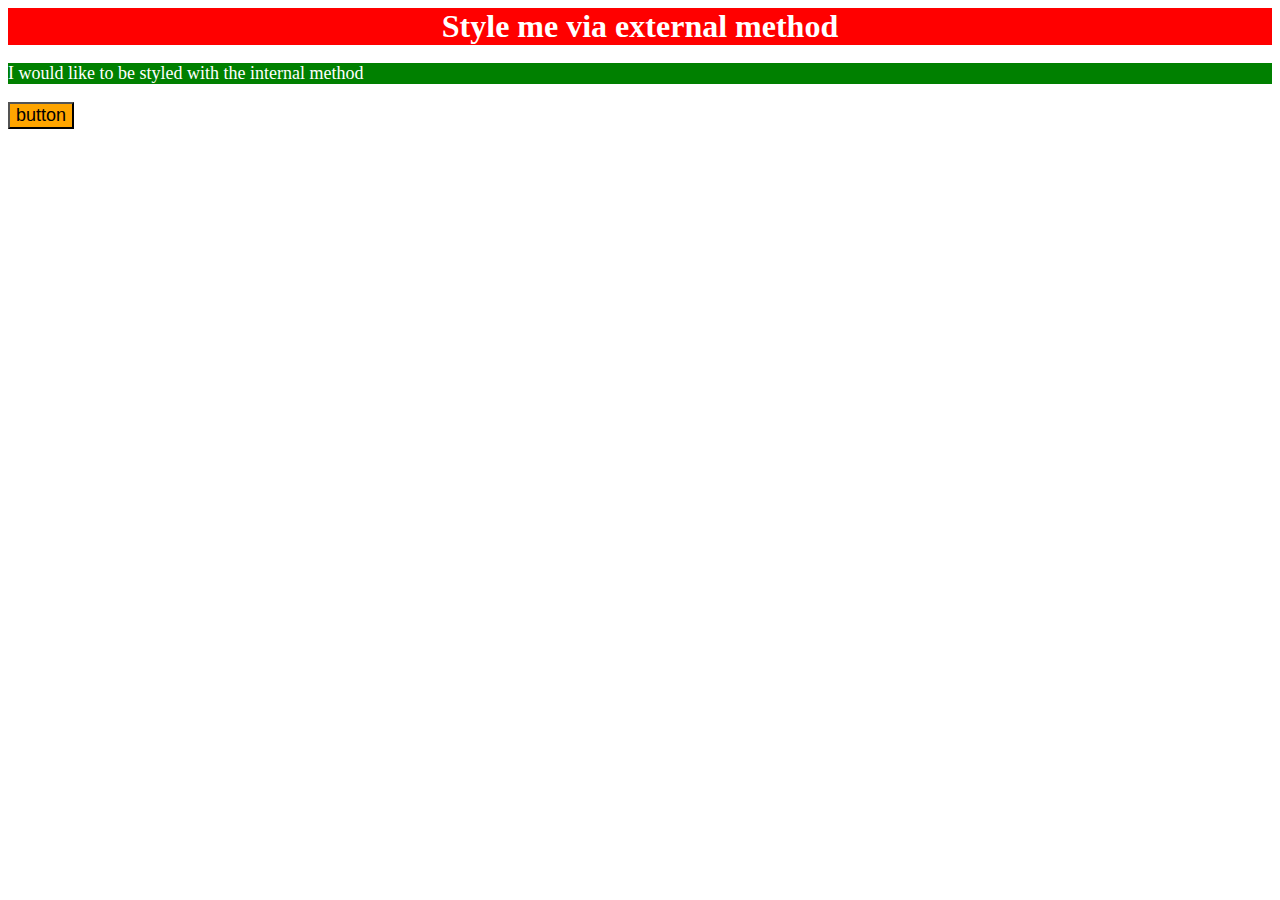
<file: index.html>
<!DOCTYPE html>
<html lang="en">
<head>
    <meta charset="UTF-8">
    <meta http-equiv="X-UA-Compatible" content="IE=edge">
    <meta name="viewport" content="width=device-width, initial-scale=1.0">
    <title>ex 1</title>
    <link rel="stylesheet" href="style.css">
    <style>
        p{
            background-color: green;
            color: white;
            font-size: 18px;
        }
    </style>
</head>
<body>
    <div>Style me via external method </div>
    <p> I would like to be styled with the internal method </p>
    <button style="background-color: orange; font-size: 18px;">button</button>
    
</body>
</html>
</file>
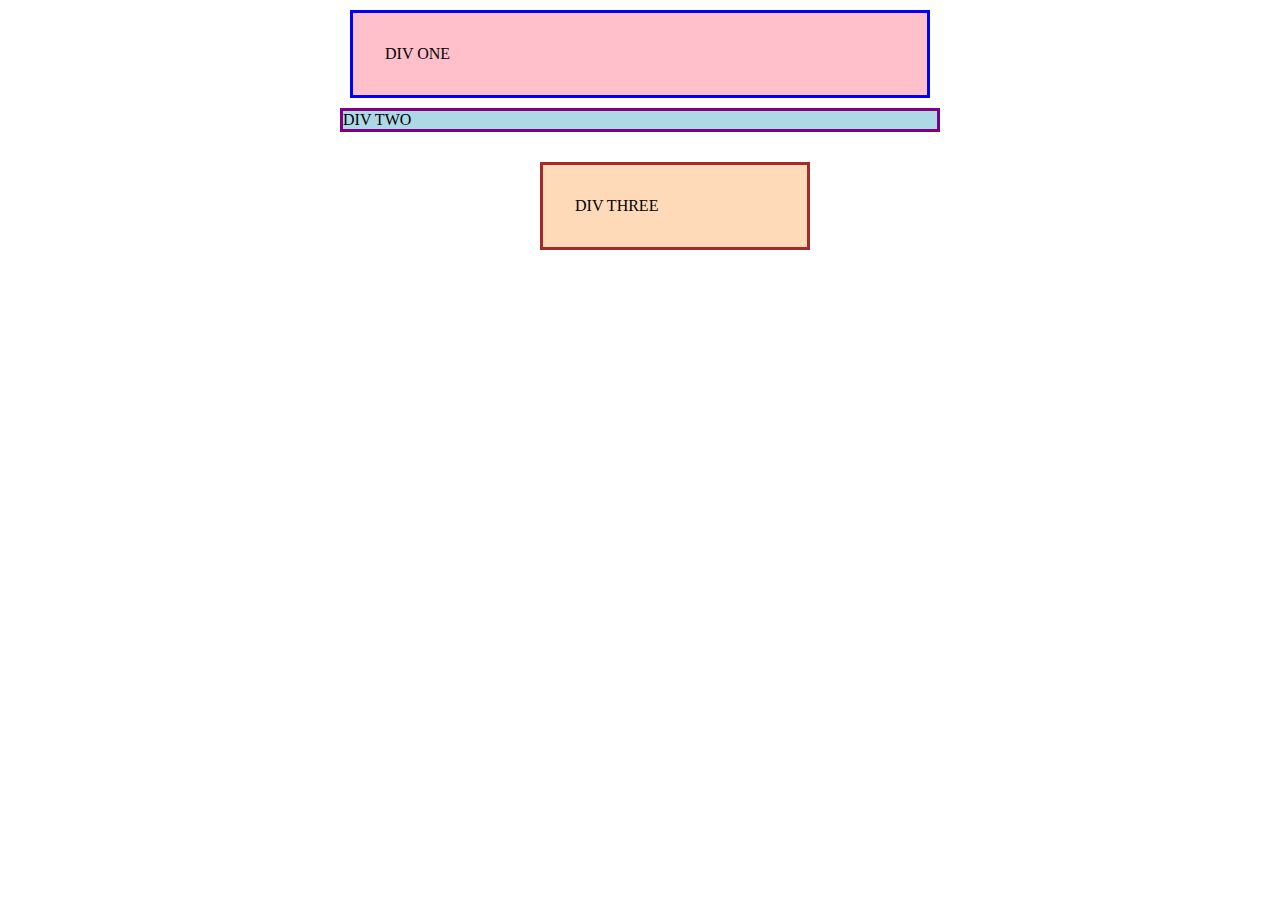
<file: block_inline/index.html>
<!DOCTYPE html>
<html lang="en">
  <head>
    <meta charset="UTF-8">
    <meta http-equiv="X-UA-Compatible" content="IE=edge">
    <meta name="viewport" content="width=device-width, initial-scale=1.0">
    <title>Margin and Padding exercise</title>
    <link rel="stylesheet" href="style.css">
  </head>
  <body>
    <div class="one">
      DIV ONE
    </div>
    <div class="two">
      DIV TWO
    </div>
    <div class="three">
      DIV THREE
    </div>
  </body>
</html>
</file>
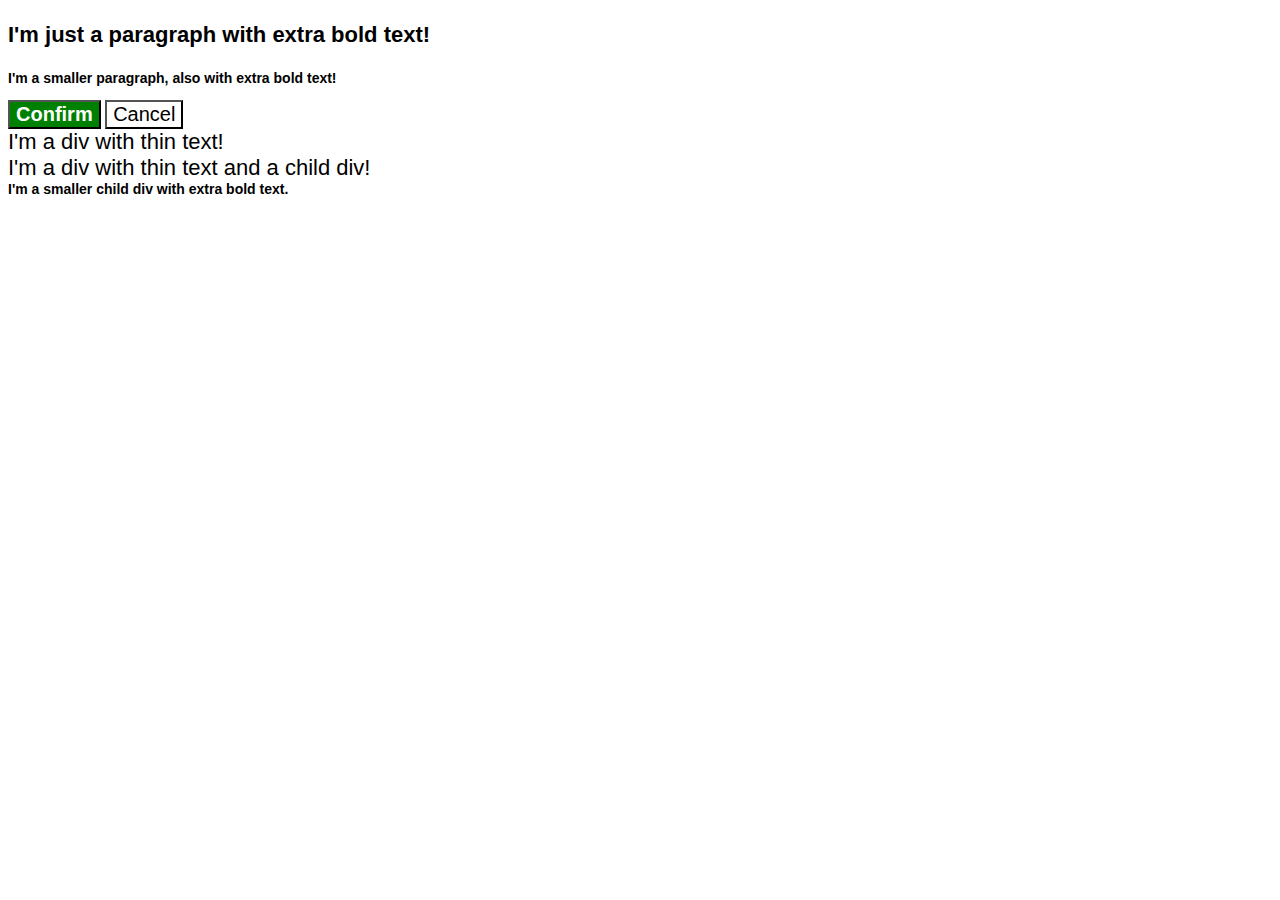
<file: cascade/index.html>
<!DOCTYPE html>
<html lang="en">
  <head>
    <meta charset="UTF-8">
    <meta http-equiv="X-UA-Compatible" content="IE=edge">
    <meta name="viewport" content="width=device-width, initial-scale=1.0">
    <title>Fix the Cascade</title>
    <link rel="stylesheet" href="style.css">
  </head>
  <body>
    
    <p class="para">I'm just a paragraph with extra bold text!</p>
    
    <p class="para small-para">I'm a smaller paragraph, also with extra bold text!</p>

    <button id="confirm-button" class="button confirm">Confirm</button>
    
    <button id="cancel-button" class="button cancel">Cancel</button>

    
    <div class="text">I'm a div with thin text!</div>
    
    <div class="text">I'm a div with thin text and a child div!
    
        <div class="text child">I'm a smaller child div with extra bold text.</div>
    
    </div>
  </body>
</html>
</file>
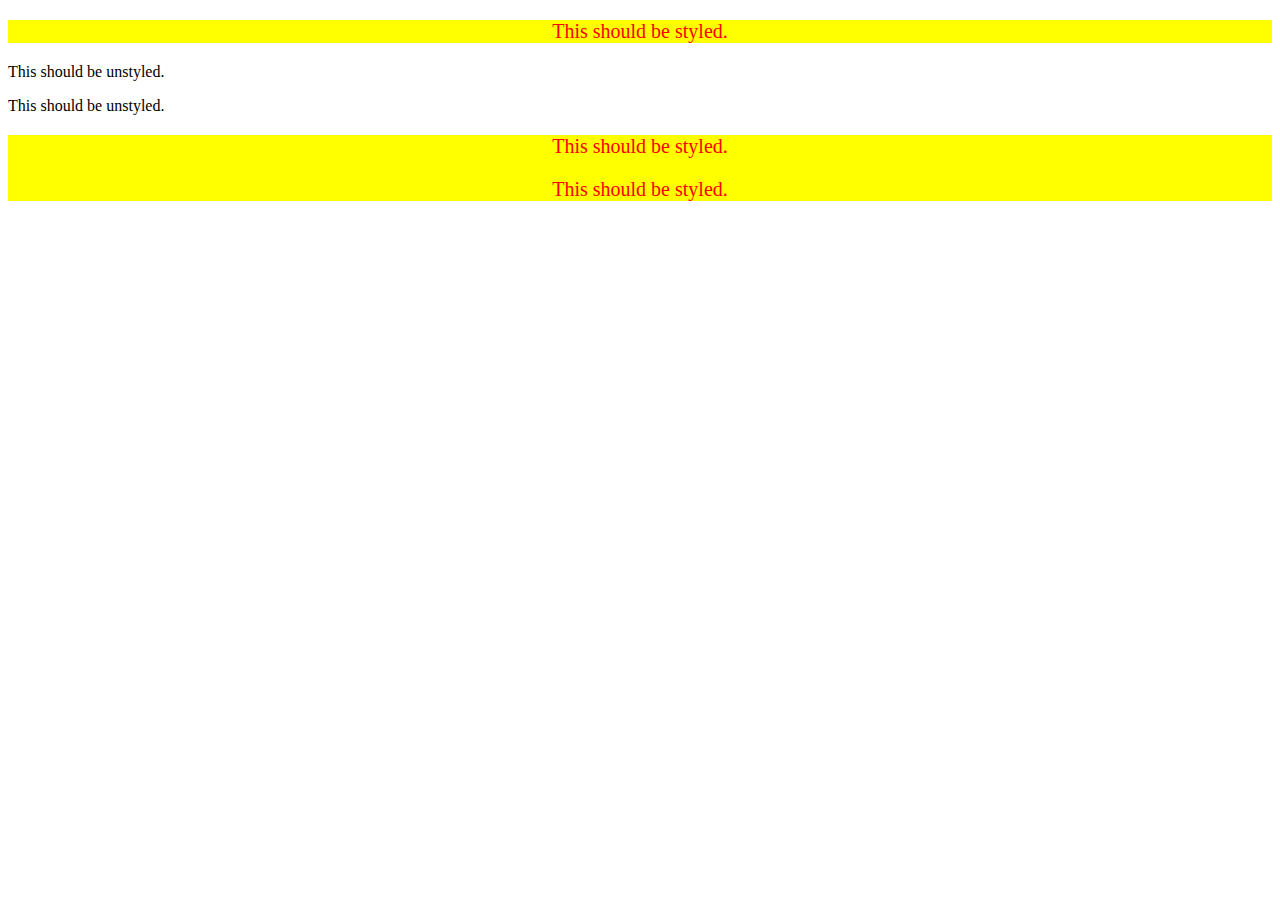
<file: descendent_combinator/index.html>
<!DOCTYPE html>
<html lang="en">
  <head>
    <meta charset="UTF-8">
    <meta http-equiv="X-UA-Compatible" content="IE=edge">
    <meta name="viewport" content="width=device-width, initial-scale=1.0">
    <title>Descendant Combinator</title>
    <link rel="stylesheet" href="style.css">
  </head>
  <body>
    <div class="container">
      <p class="text">This should be styled.</p>
    </div>
    <p class="text">This should be unstyled.</p>
    <p class="text">This should be unstyled.</p>
    <div class="container">
      <p class="text">This should be styled.</p>
      <p class="text">This should be styled.</p>
    </div>
  </body>
</html>
</file>
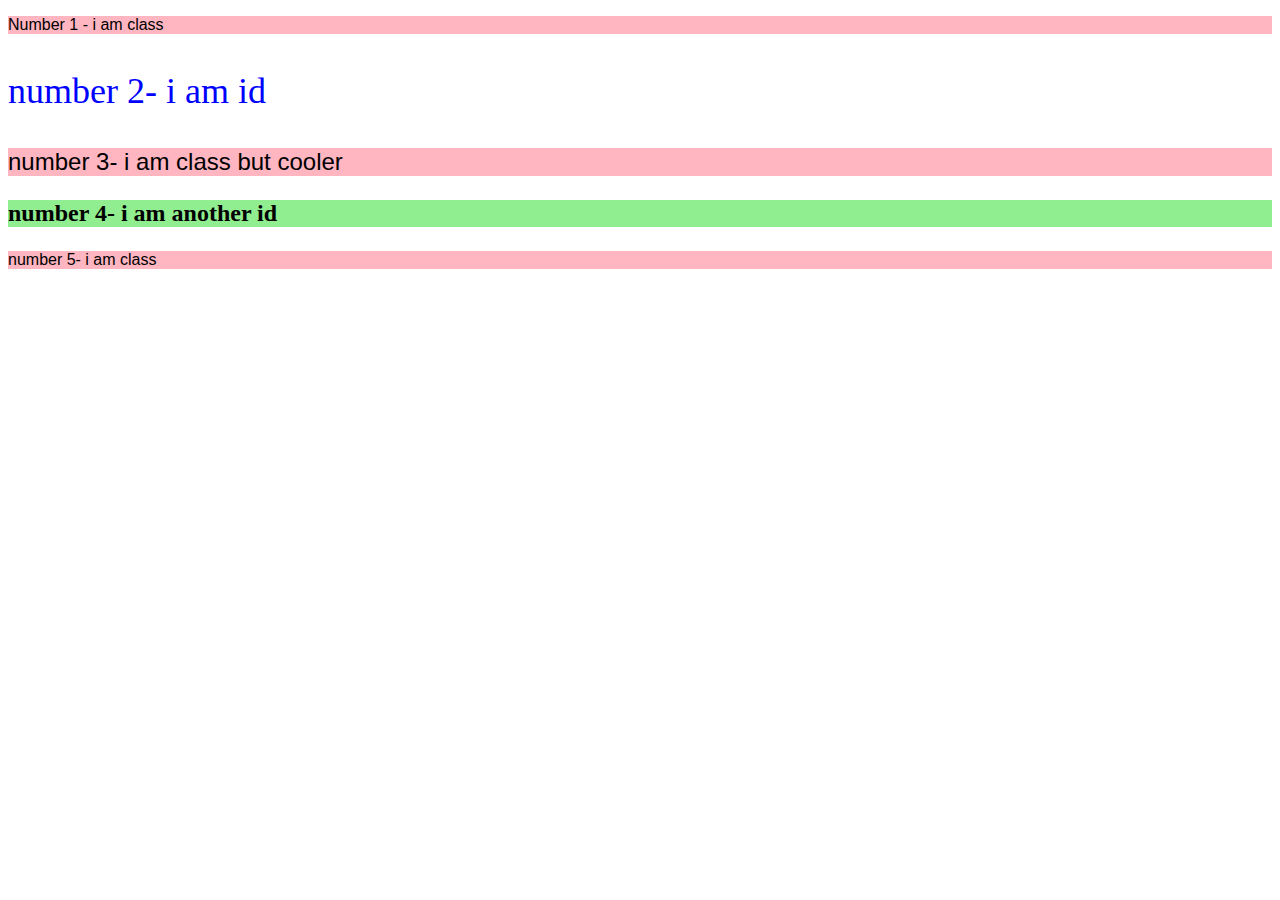
<file: ex2.html>
<!DOCTYPE html>
<html lang="en">
<head>
    <meta charset="UTF-8">
    <meta http-equiv="X-UA-Compatible" content="IE=edge">
    <meta name="viewport" content="width=device-width, initial-scale=1.0">
    <title>Document</title>
    <link rel="stylesheet" href="ex2.css">
</head>
<body>
    <p class="samm">Number 1 - i am class</p>
    <p id="man">number 2- i am id</p>
    <p class="sal">number 3- i am class but cooler </p>
    <p id="light">number 4- i am another id</p>
    <p class="samm">number 5- i am class</p>

</body>
</html>
</file>
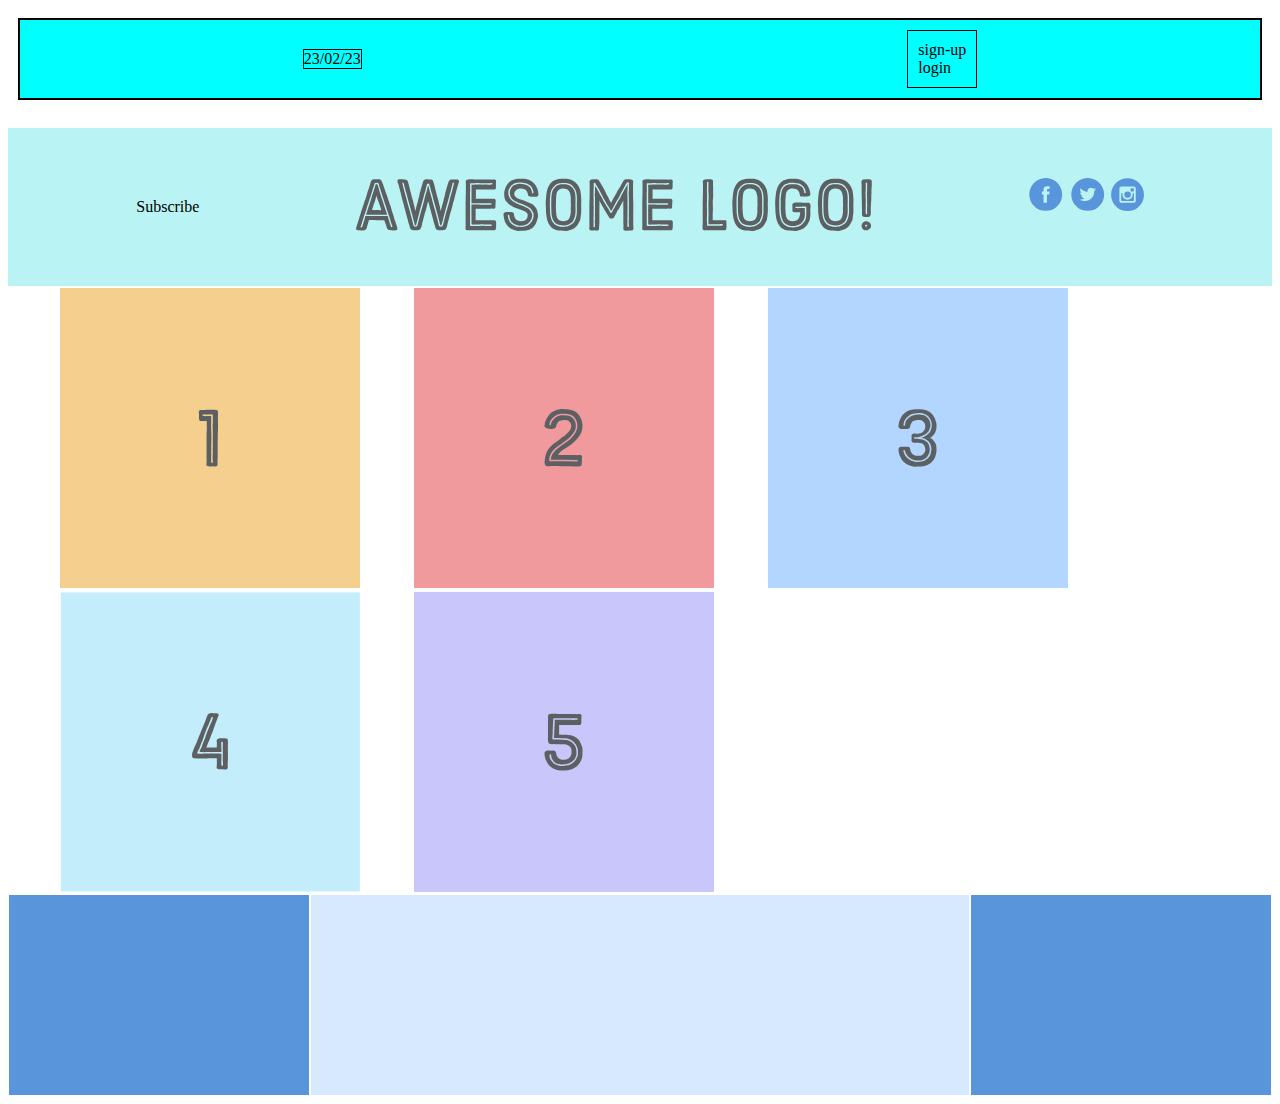
<file: flexbox/flexbox.html>
<!DOCTYPE html>
<html lang="en">
<head>
  <meta charset="UTF-8">
  <meta http-equiv="X-UA-Compatible" content="IE=edge">
  <meta name="viewport" content="width=device-width, initial-scale=1.0">
  <title>the web page</title>
  <link rel="stylesheet" href="flexbox.css">
</head>
<body>
  <div class="main">
    <div class="menu">
      <div class="date">23/02/23</div>
      <div id="left">
      <div class="signp">sign-up</div>
      <div class="logn">login</div>
      </div>
    </div>
  </div>
  <div class="container">
    <div class="header">
      <div class="subscribe">Subscribe</div>
      <div class="logo"><img src="awesome-logo.svg"/></div>
      <div class="social"><img src="social-icons.svg"/></div>
    </div>
  </div>

  <div class='photo-grid-container'>
    <div class='photo-grid'>
      <div class='photo-grid-item'>
        <img src='one.svg'/>
      </div>
      <div class='photo-grid-item'>
        <img src='two.svg'/>
      </div>
      <div class='photo-grid-item'>
        <img src='three.svg'/>
      </div>
      <div class='photo-grid-item'>
          <img src='four.svg'/>
      </div>
      <div class='photo-grid-item'>
          <img src='five.svg'/>
      </div>
      </div>
    </div>


    <div class='footer'>
      <div class='footer-item footer-one'></div>
      <div class='footer-item footer-two'></div>
      <div class='footer-item footer-three'></div>
    </div>

</body>
</html>
</file>
<file: style.css>
div{
    color: white;
    background-color: red;
    font-size: 32px;
    text-align: center;
    font-weight: 700;
}
</file>
<file: block_inline/style.css>
body {
    max-width: 600px;
    margin: 0 auto;
  }
  
  .one {
    background: pink;
    border: 3px solid blue;
    /* CHANGE ME */
    padding: 32px;
    margin: 10px;
  }
  
  .two {
    background: lightblue;
    border: 3px solid purple;
    /* CHANGE ME */
    margin-bottom: 30px;
  }
  
  .three {
    background: peachpuff;
    border: 3px solid brown;
    width: 200px;
    /* CHANGE ME */
    padding: 32px;
    margin-left: 200px;
  }
</file>
<file: cascade/style.css>
body{
    font-family:Arial, Helvetica, sans-serif
  }
  
  .para,
  .para.small-para {
    color: hsl(0, 0%, 0%);
    font-weight: 800;
  }
  
  .para.small-para {
    font-size: 14px;
    font-weight: 800;
  }
  
  .para {
    font-size: 22px;
  }
  
  #confirm-button {
    background-color: green;
    color: white;
    font-weight: bold;
  } 
  
  .button {
    background-color: rgb(255, 255, 255);
    color: rgb(0, 0, 0);
    font-size: 20px;
  }
  
  .text.child {
    color: rgb(0, 0, 0);
    font-weight: 800;
    font-size: 14px;
  }
  
  div.text {
    color: rgb(0, 0, 0);
    font-size: 22px;
    font-weight: 500;
  }
</file>
<file: descendent_combinator/style.css>
.container{
    background-color: yellow;
    color: red;
    font-size: 20px;
    text-align: center;
}
</file>
<file: ex2.css>
.samm,
.sal{

    background-color: lightpink;
    font-family: Verdana, sans-serif;

}



.sal{
    font-size: 24px;

}

#light{
    background-color: lightgreen;
    font-size: 24px;
    font-weight: 700;

}

#man{
    color: blue;
    font-size: 36px;
    
}
</file>
<file: flexbox/flexbox.css>
.main{
  
    padding: 10px;
    border: 2px black;
    height: 100px;
   
}
.menu{
    
  
    padding: 10px;
    border: 2px solid black;
    background-color: aqua;
    justify-content: space-around;
    display: flex;
  

}
.date{
    margin-top: auto;
    border: 1px solid black;
    margin-bottom: auto;
}

#left{
    justify-content: center;
    border: 1px solid black;
    padding: 10px;
    
}
.header{
    display: flex;
    padding: 50px;
    
    justify-content: space-around;
    
    background-color: rgb(186, 243, 243);
    align-items: stretch;

}
.container{
    
    
}
.social,
.subscribe{
    align-self: flex-end;
    margin-bottom: 20px;

}


  
.photo-grid-item {
    margin-left: 50px;
    width: 300px;
    height: 300px;
    border: 2px solid #fff;
    
    display: flex;
  }
.photo-grid{
    display: flex;
    flex-wrap: wrap;
    align-items: center;
    flex-direction: row;
}

.footer {
    display: flex;
    justify-content: space-between;
  }
  
  .footer-item {
    border: 1px solid #fff;
    background-color: #D6E9FE;
    height: 200px;
    flex: 1;
  }

  .footer-three {
    flex: 2;
  }

  .footer-one,
.footer-three {
  background-color: #5995DA;
  flex: initial;
  width: 300px;
}
</file>
